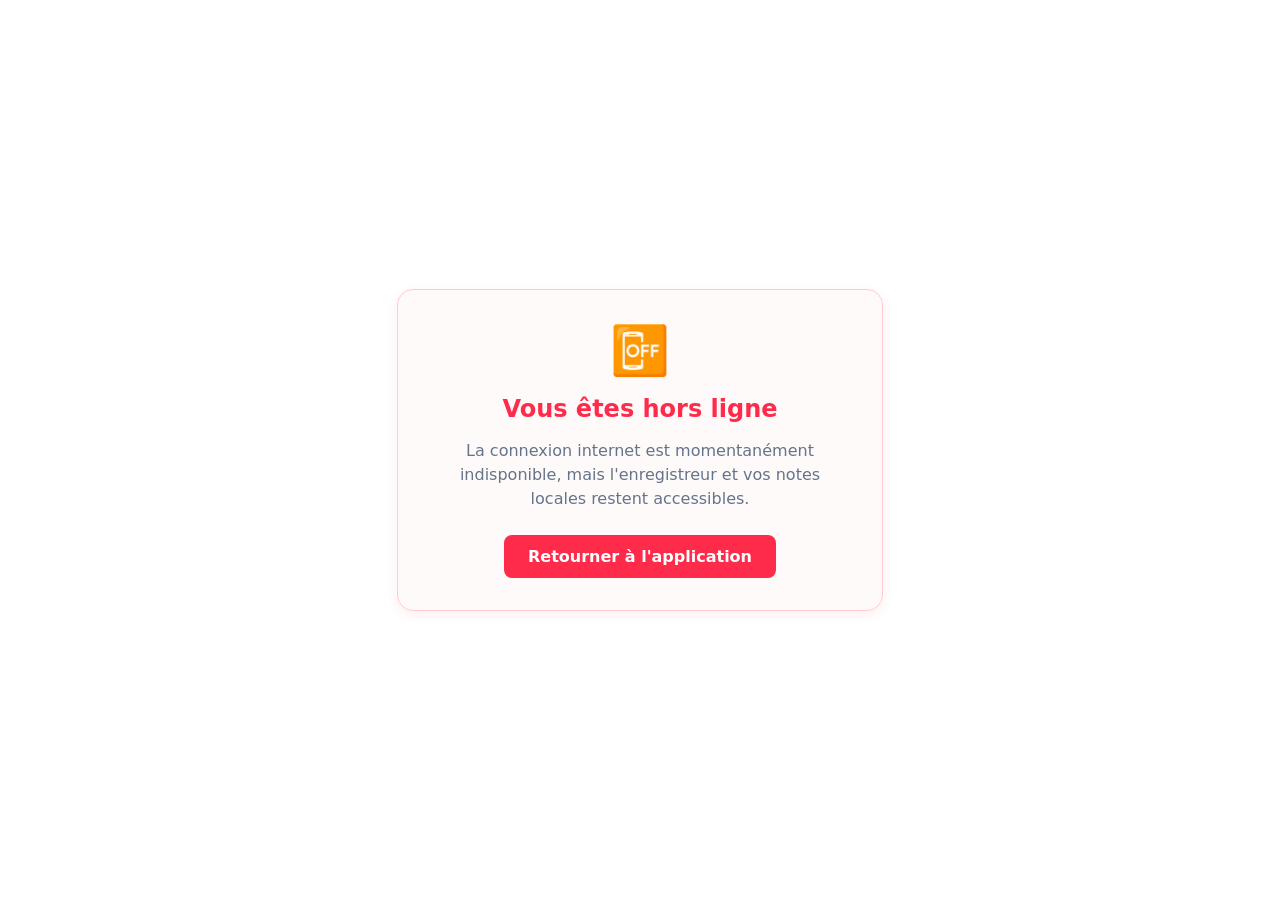
<file: offline.html>
<!DOCTYPE html>
<html lang="fr">
<head>
  <meta charset="UTF-8">
  <meta name="viewport" content="width=device-width, initial-scale=1.0">
  <title>Mode Hors Ligne - RecordPWA</title>
  <meta name="theme-color" content="#ff2b4b">
  <style>
    body {
      font-family: system-ui, -apple-system, sans-serif;
      margin: 0;
      padding: 2rem 1rem;
      background: #ffffff;
      color: #1e293b;
      display: flex;
      flex-direction: column;
      align-items: center;
      justify-content: center;
      min-height: 100vh;
      text-align: center;
      box-sizing: border-box;
    }
    .offline-card {
      max-width: 420px;
      padding: 2rem;
      border-radius: 16px;
      border: 1px solid #ffcdcd;
      background: #fffafa;
      box-shadow: 0 4px 12px rgba(255, 43, 75, 0.08);
    }
    .icon {
      font-size: 3rem;
      margin-bottom: 1rem;
    }
    h1 {
      font-size: 1.5rem;
      color: #ff2b4b;
      margin-bottom: 0.5rem;
    }
    p {
      color: #64748b;
      line-height: 1.5;
      margin-bottom: 1.5rem;
    }
    .btn {
      display: inline-block;
      padding: 0.75rem 1.5rem;
      background: #ff2b4b;
      color: #ffffff;
      font-weight: 600;
      text-decoration: none;
      border-radius: 8px;
      transition: background 0.2s;
    }
    .btn:hover {
      background: #e01a39;
    }
  </style>
</head>
<body>
  <div class="offline-card">
    <div class="icon">📴</div>
    <h1>Vous êtes hors ligne</h1>
    <p>La connexion internet est momentanément indisponible, mais l'enregistreur et vos notes locales restent accessibles.</p>
    <a href="/" class="btn">Retourner à l'application</a>
  </div>
</body>
</html>
</file>
